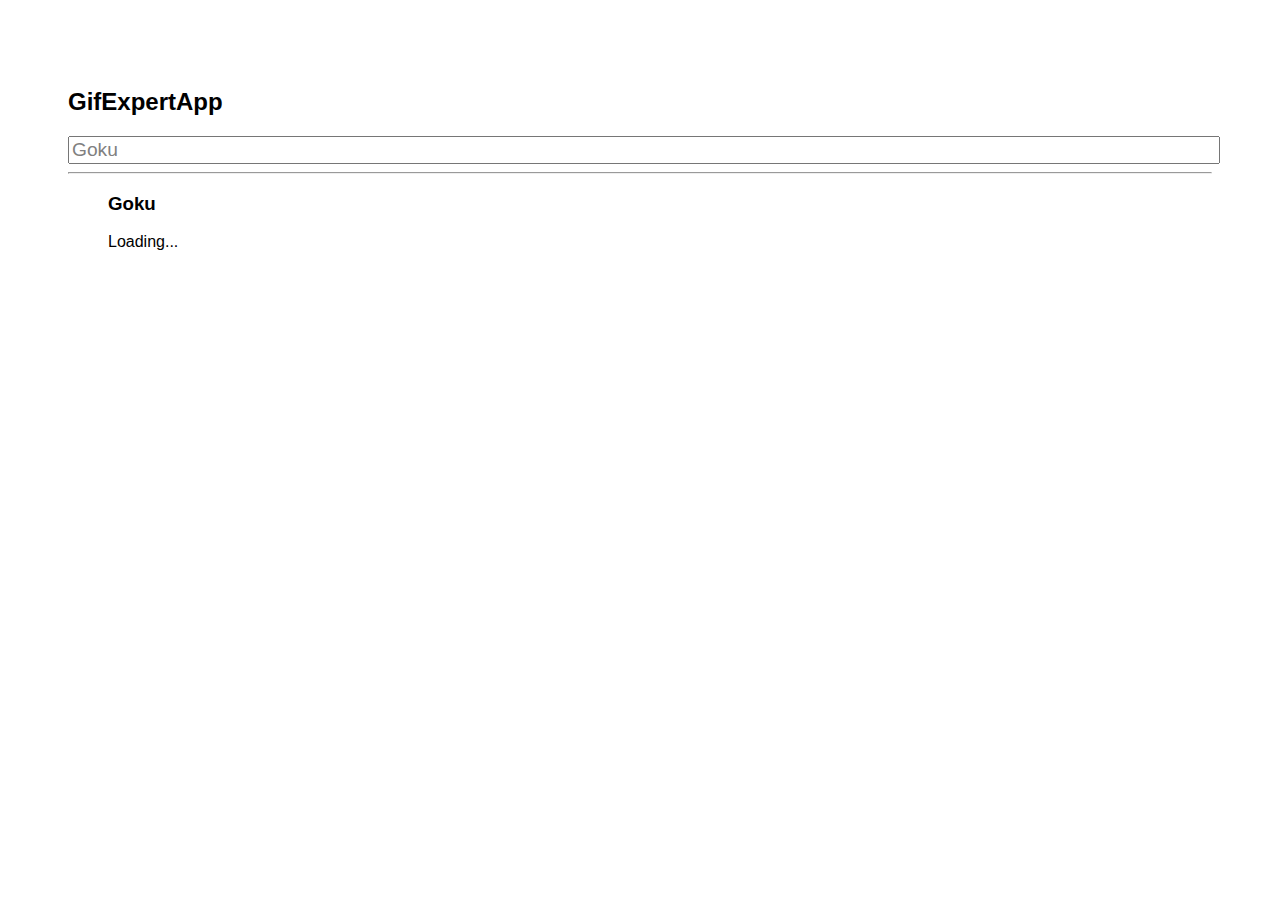
<file: docs/index.html>
<!DOCTYPE html>
<html lang="en">
  <head>
    <meta charset="utf-8" />
    <link rel="icon" href="./favicon.ico" />
    <meta name="viewport" content="width=device-width,initial-scale=1" />
    <meta name="theme-color" content="#000000" />
    <meta
      name="description"
      content="Web site created using create-react-app"
    />
    <link rel="apple-touch-icon" href="./logo192.png" />
    <link rel="manifest" href="./manifest.json" />
    <link
      rel="stylesheet"
      href="https://cdnjs.cloudflare.com/ajax/libs/animate.css/4.0.0/animate.min.css"
    />
    <title>React App</title>
    <link href="./static/css/main.8826ad02.chunk.css" rel="stylesheet" />
  </head>
  <body>
    <noscript>You need to enable JavaScript to run this app.</noscript>
    <div id="root"></div>
    <script>
      !(function (e) {
        function r(r) {
          for (
            var n, p, f = r[0], i = r[1], l = r[2], c = 0, s = [];
            c < f.length;
            c++
          )
            (p = f[c]),
              Object.prototype.hasOwnProperty.call(o, p) &&
                o[p] &&
                s.push(o[p][0]),
              (o[p] = 0);
          for (n in i)
            Object.prototype.hasOwnProperty.call(i, n) && (e[n] = i[n]);
          for (a && a(r); s.length; ) s.shift()();
          return u.push.apply(u, l || []), t();
        }
        function t() {
          for (var e, r = 0; r < u.length; r++) {
            for (var t = u[r], n = !0, f = 1; f < t.length; f++) {
              var i = t[f];
              0 !== o[i] && (n = !1);
            }
            n && (u.splice(r--, 1), (e = p((p.s = t[0]))));
          }
          return e;
        }
        var n = {},
          o = { 1: 0 },
          u = [];
        function p(r) {
          if (n[r]) return n[r].exports;
          var t = (n[r] = { i: r, l: !1, exports: {} });
          return e[r].call(t.exports, t, t.exports, p), (t.l = !0), t.exports;
        }
        (p.m = e),
          (p.c = n),
          (p.d = function (e, r, t) {
            p.o(e, r) ||
              Object.defineProperty(e, r, { enumerable: !0, get: t });
          }),
          (p.r = function (e) {
            "undefined" != typeof Symbol &&
              Symbol.toStringTag &&
              Object.defineProperty(e, Symbol.toStringTag, { value: "Module" }),
              Object.defineProperty(e, "__esModule", { value: !0 });
          }),
          (p.t = function (e, r) {
            if ((1 & r && (e = p(e)), 8 & r)) return e;
            if (4 & r && "object" == typeof e && e && e.__esModule) return e;
            var t = Object.create(null);
            if (
              (p.r(t),
              Object.defineProperty(t, "default", { enumerable: !0, value: e }),
              2 & r && "string" != typeof e)
            )
              for (var n in e)
                p.d(
                  t,
                  n,
                  function (r) {
                    return e[r];
                  }.bind(null, n)
                );
            return t;
          }),
          (p.n = function (e) {
            var r =
              e && e.__esModule
                ? function () {
                    return e.default;
                  }
                : function () {
                    return e;
                  };
            return p.d(r, "a", r), r;
          }),
          (p.o = function (e, r) {
            return Object.prototype.hasOwnProperty.call(e, r);
          }),
          (p.p = "/");
        var f = (this["webpackJsonpgif-expert-app"] =
            this["webpackJsonpgif-expert-app"] || []),
          i = f.push.bind(f);
        (f.push = r), (f = f.slice());
        for (var l = 0; l < f.length; l++) r(f[l]);
        var a = i;
        t();
      })([]);
    </script>
    <script src="./static/js/2.ba604ae7.chunk.js"></script>
    <script src="./static/js/main.2b9a6535.chunk.js"></script>
  </body>
</html>
</file>
<file: docs/static/css/main.8826ad02.chunk.css>
*{font-family:Helvetica,Arial,sans-serif}body{padding:60px}input{color:grey;font-size:1.2rem;width:100%}.card-grid{display:flex;flex-direction:row;flex-wrap:wrap}.card{align-content:center;border:1px solid grey;border-radius:6px;margin-bottom:10px;margin-right:10px;overflow:hidden}.card p{padding:5px;text-align:center}.card img{max-height:170px}
/*# sourceMappingURL=main.8826ad02.chunk.css.map */
</file>
